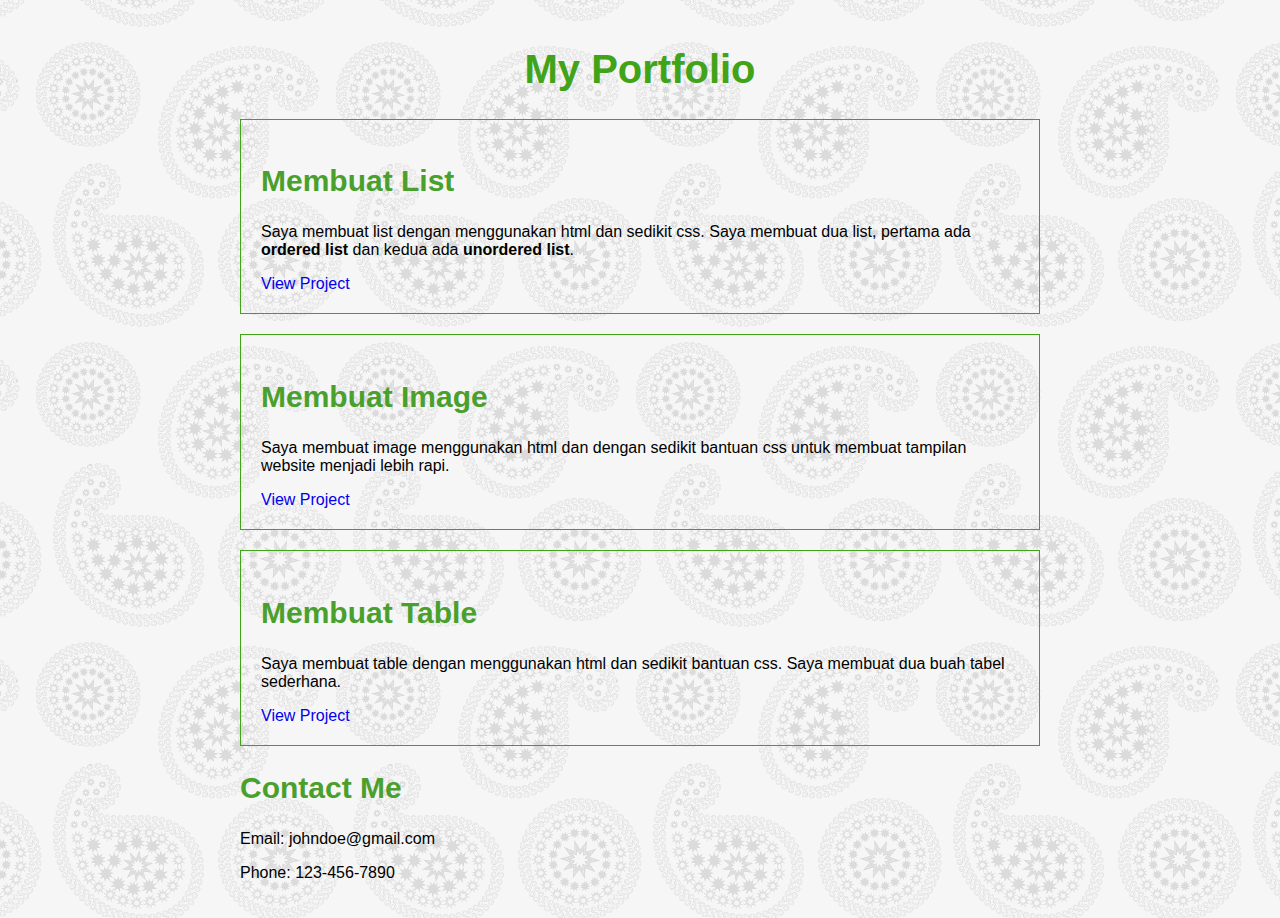
<file: index.html>
<!DOCTYPE html>
<html lang="en">
<head>
    <meta charset="UTF-8">
    <meta name="viewport" content="width=device-width, initial-scale=1.0">
    <title>HTML Portfolio</title>
    <link rel="stylesheet" href="style.css">
</head>
<body>
    <div class="container">
        <h1>My Portfolio</h1>

        <div class="project">
            <h2>Membuat List</h2>
            <p>Saya membuat list dengan menggunakan html dan sedikit css. Saya membuat dua list, pertama ada <strong>ordered list</strong> dan kedua ada <strong>unordered list</strong>.</p>
            <a href="project1/page1.html">View Project</a>
        </div>

        <div class="project">
            <h2>Membuat Image</h2>
            <p>Saya membuat image menggunakan html dan dengan sedikit bantuan css untuk membuat tampilan website menjadi lebih rapi.</p>
            <a href="project2/page1.html">View Project</a>
        </div>

        <div class="project">
            <h2>Membuat Table</h2>
            <p>Saya membuat table dengan menggunakan html dan sedikit bantuan css. Saya membuat dua buah tabel sederhana.</p>
            <a href="project3/page1.html">View Project</a>
        </div>

        <h2>Contact Me</h2>
        <p>Email: johndoe@gmail.com</p>
        <p>Phone: 123-456-7890</p>
    </div>
</body>
</html>
</file>
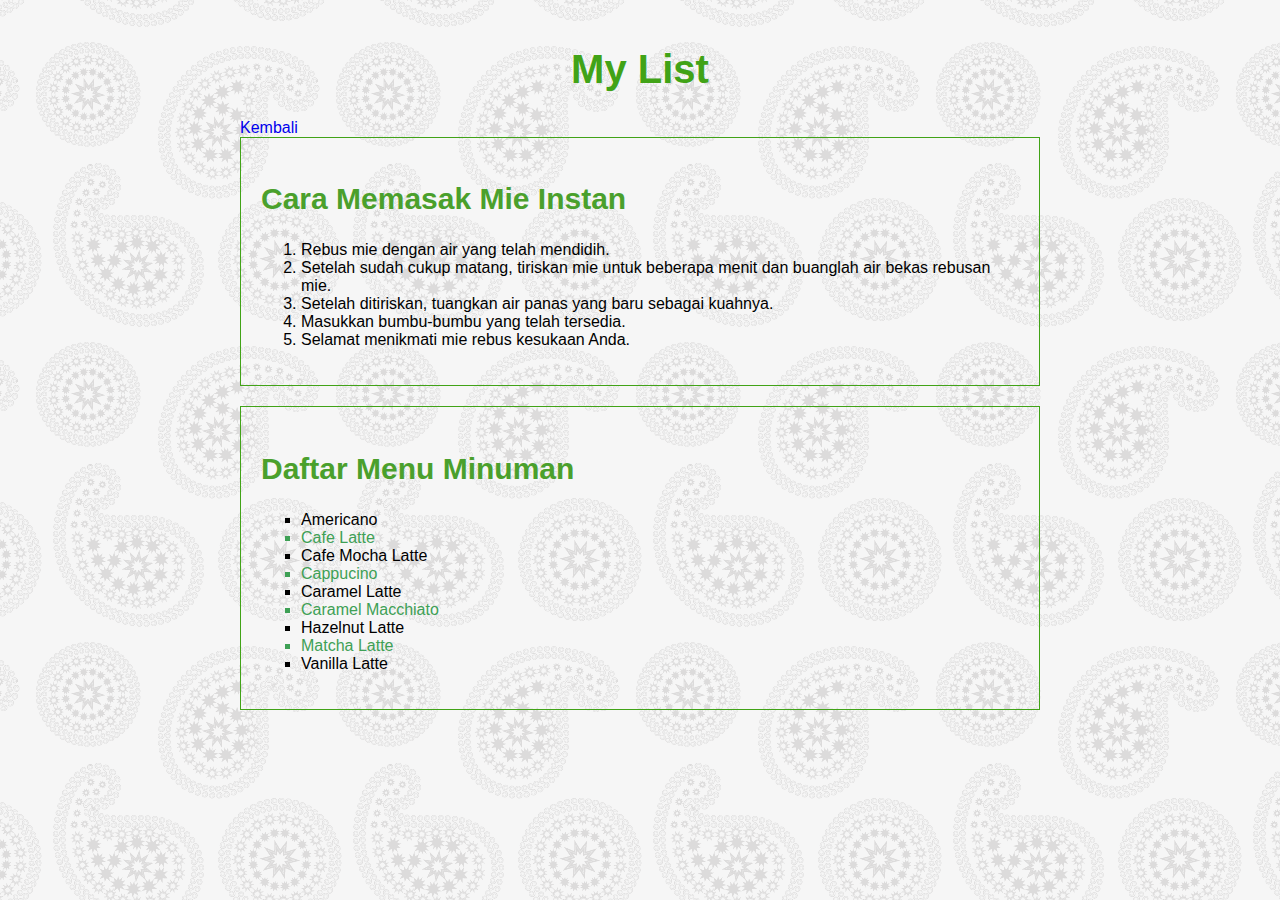
<file: project1/page1.html>
<!DOCTYPE html>
<html lang="en">
<head>
    <meta charset="UTF-8">
    <meta name="viewport" content="width=device-width, initial-scale=1.0">
    <title>HTML List</title>
    <link rel="stylesheet" href="../style.css">
</head>
<body>
    <div class="container">
        <h1>My List</h1>
        <a href="../index.html">Kembali</a>

        <div class="list">
            <h2>Cara Memasak Mie Instan</h2>
            <ol type="1">
                <li>Rebus mie dengan air yang telah mendidih.</li>
                <li>Setelah sudah cukup matang, tiriskan mie untuk beberapa menit dan buanglah air bekas rebusan mie.</li>
                <li>Setelah ditiriskan, tuangkan air panas yang baru sebagai kuahnya.</li>
                <li>Masukkan bumbu-bumbu yang telah tersedia.</li>
                <li>Selamat menikmati mie rebus kesukaan Anda.</li>
            </ol>
        </div>

        <div class="list">
            <h2>Daftar Menu Minuman</h2>
            <ul type="square">
                <li>Americano</li>
                <li>Cafe Latte</li>
                <li>Cafe Mocha Latte</li>
                <li>Cappucino</li>
                <li>Caramel Latte</li>
                <li>Caramel Macchiato</li>
                <li>Hazelnut Latte</li>
                <li>Matcha Latte</li>
                <li>Vanilla Latte</li>
            </ul>
        </div>
    </div>
</body>
</html>
</file>
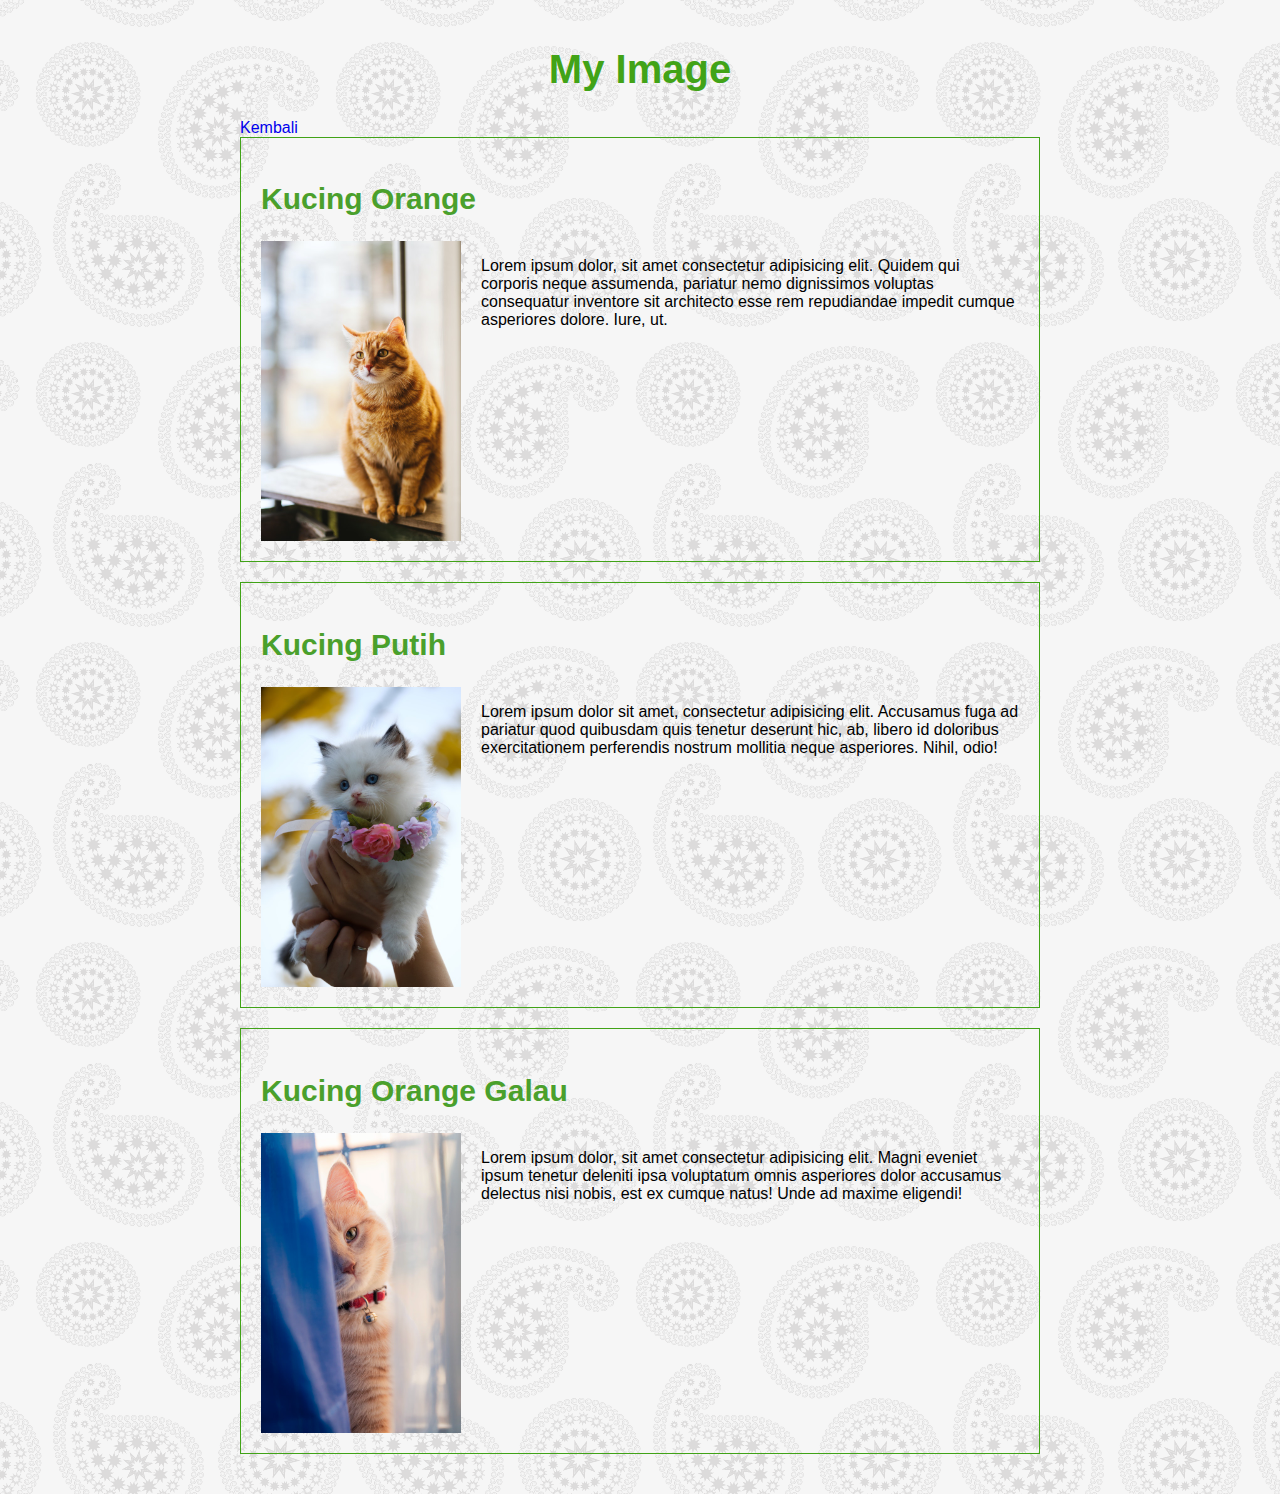
<file: project2/page1.html>
<!DOCTYPE html>
<html lang="en">
<head>
    <meta charset="UTF-8">
    <meta name="viewport" content="width=device-width, initial-scale=1.0">
    <title>HTML Image</title>
    <link rel="stylesheet" href="../style.css">
</head>
<body>
    <div class="container">
        <h1>My Image</h1>
        <a href="../index.html">Kembali</a>

        <div class="image">
            <h2>Kucing Orange</h2>
            <div class="image-content">
                <img src="cat1.jpg" alt="Kucing Orange" width="200px">
                <p>Lorem ipsum dolor, sit amet consectetur adipisicing elit. Quidem qui corporis neque assumenda, pariatur nemo dignissimos voluptas consequatur inventore sit architecto esse rem repudiandae impedit cumque asperiores dolore. Iure, ut.</p>
            </div>
        </div>

        <div class="image">
            <h2>Kucing Putih</h2>
            <div class="image-content">
                <img src="cat2.jpg" alt="Kucing Putih" width="200px">
                <p>Lorem ipsum dolor sit amet, consectetur adipisicing elit. Accusamus fuga ad pariatur quod quibusdam quis tenetur deserunt hic, ab, libero id doloribus exercitationem perferendis nostrum mollitia neque asperiores. Nihil, odio!</p>
            </div>
        </div>

        <div class="image">
            <h2>Kucing Orange Galau</h2>
            <div class="image-content">
                <img src="cat3.jpg" alt="Kucing Orange Galau" width="200px">
                <p>Lorem ipsum dolor, sit amet consectetur adipisicing elit. Magni eveniet ipsum tenetur deleniti ipsa voluptatum omnis asperiores dolor accusamus delectus nisi nobis, est ex cumque natus! Unde ad maxime eligendi!</p>
            </div>
        </div>
    </div>
</body>
</html>
</file>
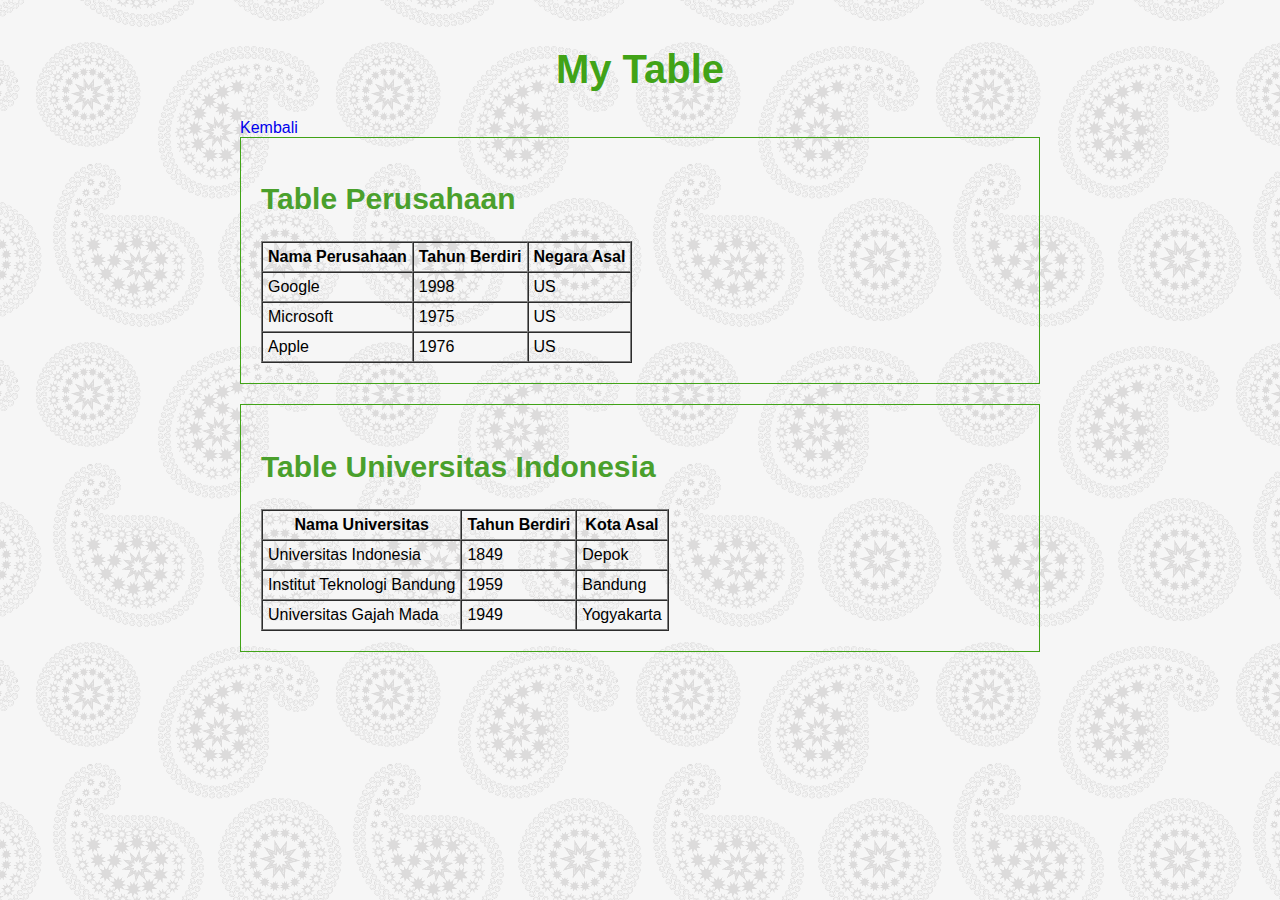
<file: project3/page1.html>
<!DOCTYPE html>
<html lang="en">
<head>
    <meta charset="UTF-8">
    <meta name="viewport" content="width=device-width, initial-scale=1.0">
    <title>HTML Table</title>
    <link rel="stylesheet" href="../style.css">
</head>
<body>
    <div class="container">
        <h1>My Table</h1>
        <a href="../index.html">Kembali</a>

        <div class="table">
            <h2>Table Perusahaan</h2>
            <table border="1" cellspacing="0" cellpadding="5">
                <tr>
                    <th>Nama Perusahaan</th>
                    <th>Tahun Berdiri</th>
                    <th>Negara Asal</th>
                </tr>
                <tr>
                    <td>Google</td>
                    <td>1998</td>
                    <td>US</td>
                </tr>
                <tr>
                    <td>Microsoft</td>
                    <td>1975</td>
                    <td>US</td>
                </tr>
                <tr>
                    <td>Apple</td>
                    <td>1976</td>
                    <td>US</td>
                </tr>
            </table>
        </div>

        <div class="table">
            <h2>Table Universitas Indonesia</h2>
            <table border="1" cellspacing="0" cellpadding="5">
                <tr>
                    <th>Nama Universitas</th>
                    <th>Tahun Berdiri</th>
                    <th>Kota Asal</th>
                </tr>
                <tr>
                    <td>Universitas Indonesia</td>
                    <td>1849</td>
                    <td>Depok</td>
                </tr>
                <tr>
                    <td>Institut Teknologi Bandung</td>
                    <td>1959</td>
                    <td>Bandung</td>
                </tr>
                <tr>
                    <td>Universitas Gajah Mada</td>
                    <td>1949</td>
                    <td>Yogyakarta</td>
                </tr>
            </table>
        </div>
    </div>
</body>
</html>
</file>
<file: style.css>
body {
    background-image: url(img/bg1.png);
    font-family: Arial, Helvetica, sans-serif;
    margin: 0;
    padding: 20px;
}

h1 {
    color: #41A317;
    text-align: center;
    font-size: 40px;
}

h2 {
    color: #4AA02C;
    font-size: 30px;
}

a {
    text-decoration: none;
}

a:hover {
    color: salmon;
    font-size: 20px;
    font-style: italic;
}

.container {
    max-width: 800px;
    margin: 0 auto;
}

.project {
    margin-bottom: 20px;
    border: 1px solid #41A317;
    padding: 20px;
}

.list {
    margin-bottom: 20px;
    border: 1px solid #41A317;
    padding: 20px;
}

.list ul li:nth-child(even) {
    color: #3EA055;
}

.image {
    margin-bottom: 20px;
    border: 1px solid #41A317;
    padding: 20px;
    overflow: hidden;
}

img {
    float: left;
    margin-right: 20px;
}

.image-content {
    overflow: hidden;
}

.table {
    margin-bottom: 20px;
    border: 1px solid #41A317;
    padding: 20px;
}
</file>
